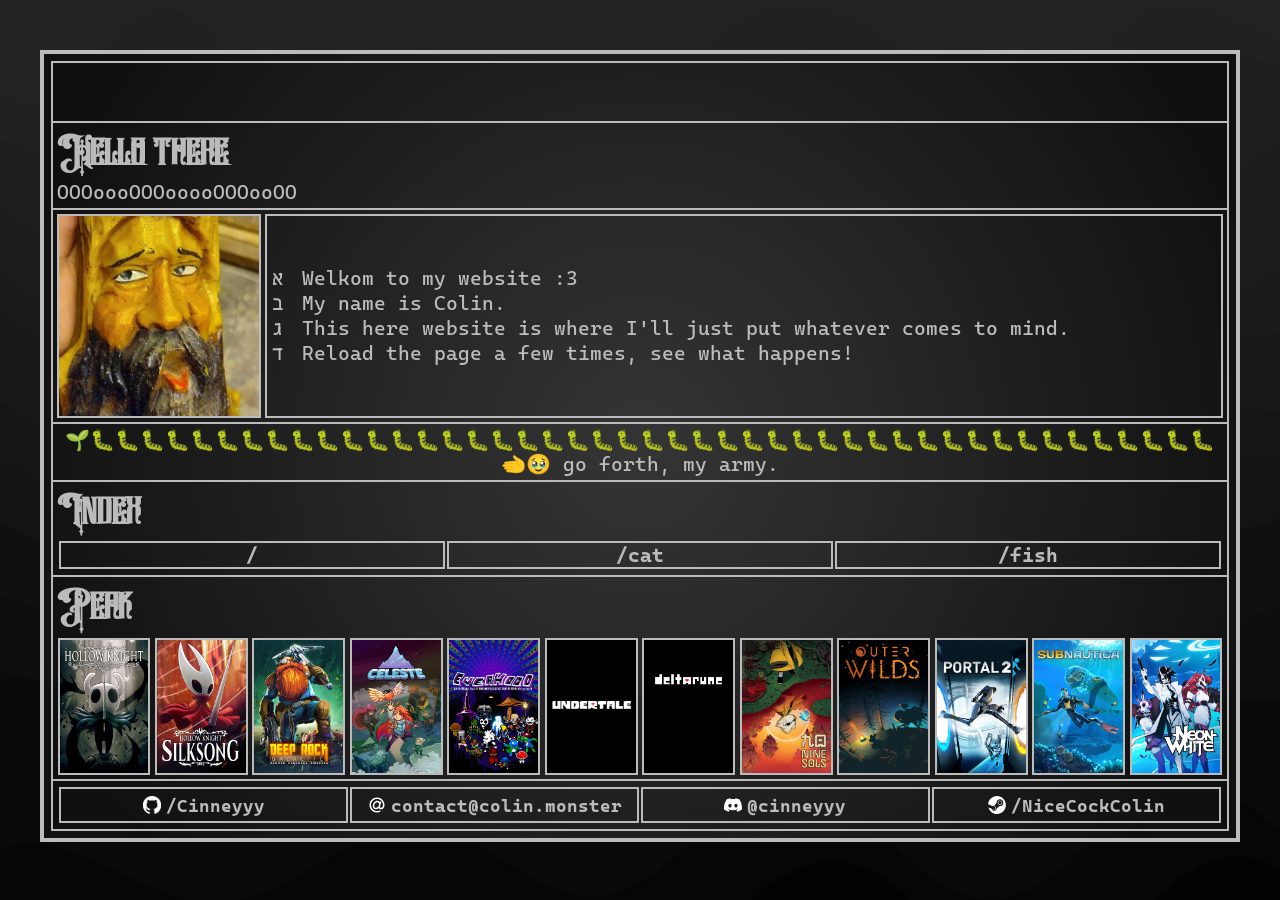
<file: index.html>
<!DOCTYPE html>
<!-- What art thou doing in my code‽ -->
<html>
    <head>
        <meta charset="UTF-8">
        <title>Waow Wild Website</title>
        <link rel="icon" href="/img/favicon.gif">
        <link rel="stylesheet" href="/style.css">
        <script src="/script/themeSelector.js" defer></script>
        <script src="/script/marquee.js" defer></script>
        <script src="/script/snail.js" defer></script>
    </head>
    <body>
        <div class="widget">
            <div class="marquee-container">
                <h2 class="marquee-content" id="marquee-content"></h2>
            </div>
        </div>
        <div class="widget">
            <h1>Hello there</h1>
            <p>OOOoooOOOooooOOOooOO</p>
        </div>
        <div class="widget">
            <div class="image-list-widget">
                <img src="/img/pfp.png" title="PFP" class="border">
                <div class="border">
                    <ul>
                        <li>Welkom to my website :3</li>
                        <li>My name is Colin.</li>
                        <li>This here website is where I'll just put whatever comes to mind.</li>
                        <li>Reload the page a few times, see what happens!</li>
                    </ul>
                </div>
            </div>
        </div>
        <div class="widget">
            <p style="text-align: center;">🌱🐛🐛🐛🐛🐛🐛🐛🐛🐛🐛🐛🐛🐛🐛🐛🐛🐛🐛🐛🐛🐛🐛🐛🐛🐛🐛🐛🐛🐛🐛🐛🐛🐛🐛🐛🐛🐛🐛🐛🐛🐛🐛🐛🐛🐛🫲🥹 go forth, my army.</p>
        </div>
        <div class="widget">
            <h1>Index</h1>
            <table>
                <tr>
                    <td>
                        <a href="/">/</a>
                    </td>
                    <td>
                        <a href="/cat/">/cat</a>
                    </td>
                    <td>
                        <a href="/fish/">/fish</a>
                    </td>
                </tr>
            </table>
        </div>
        <div class="widget">
            <h1>Peak</h1>
            <div class="grid">
                <a href="https://store.steampowered.com/app/367520/Hollow_Knight/" class="border">
                    <img src="/img/game/hollow_knight.jpg" title="Hollow Knight">
                </a>
                <a href="https://store.steampowered.com/app/1030300/Hollow_Knight_Silksong/" class="border">
                    <img src="/img/game/hollow_knight_silksong.jpg" title="Hollow Knight: Silksong">
                </a>
                <a href="https://store.steampowered.com/app/548430/Deep_Rock_Galactic/" class="border">
                    <img src="/img/game/deep_rock_galactic.jpg" title="Deep Rock Galactic">
                </a>
                <a href="https://store.steampowered.com/app/504230/Celeste/" class="border">
                    <img src="/img/game/celeste.jpg" title="Celeste">
                </a>
                <a href="https://store.steampowered.com/app/1229380/Everhood/" class="border">
                    <img src="/img/game/everhood.jpg" title="Everhood">
                </a>
                <a href="https://store.steampowered.com/app/391540/Undertale/" class="border">
                    <img src="/img/game/undertale.jpg" title="Undertale">
                </a>
                <a href="https://store.steampowered.com/app/1671210/DELTARUNE/" class="border">
                    <img src="/img/game/deltarune.jpg" title="DELTARUNE">
                </a>
                <a href="https://store.steampowered.com/app/1809540/Nine_Sols/" class="border">
                    <img src="/img/game/nine_sols.jpg" title="Nine Sols">
                </a>
                <a href="https://store.steampowered.com/app/753640/Outer_Wilds/" class="border">
                    <img src="/img/game/outer_wilds.jpg" title="Outer Wilds">
                </a>
                <a href="https://store.steampowered.com/app/620/Portal_2/" class="border">
                    <img src="/img/game/portal_2.jpg" title="Portal 2">
                </a>
                <a href="https://store.steampowered.com/app/264710/Subnautica/" class="border">
                    <img src="/img/game/subnautica.jpg" title="Subnautica">
                </a>
                <a href="https://store.steampowered.com/app/1533420/Neon_White/" class="border">
                    <img src="/img/game/neon_white.jpg" title="Neon White">
                </a>
            </div>
        </div>
        <!-- TODO: webrings -->
        <!-- <div class="widget"> -->
        <!-- </div> -->
        <div class="widget">
            <table>
                <tr>
                    <td>
                        <a href="https://github.com/Cinneyyy" class="socials-link">
                            <img src="/img/icon/github.png" title="GitHub"> /Cinneyyy
                        </a>
                    </td>
                    <td>
                        <a href="mailto:contact@colin.monster" class="socials-link">
                            <img src="/img/icon/email.svg" title="E-Mail"> contact@colin.monster
                        </a>
                    </td>
                    <td>
                        <a href="https://discord.com/users/710881909340897432" class="socials-link">
                            <img src="/img/icon/discord.svg" title="Discord"> @cinneyyy
                        </a>
                    </td>
                    <td>
                        <a href="https://steamcommunity.com/id/NiceCockColin" class="socials-link">
                            <img src="/img/icon/steam.svg" title="Steam"> /NiceCockColin
                        </a>
                    </td>
                </tr>
            </table>
        </div>
    </body>
</html>
</file>
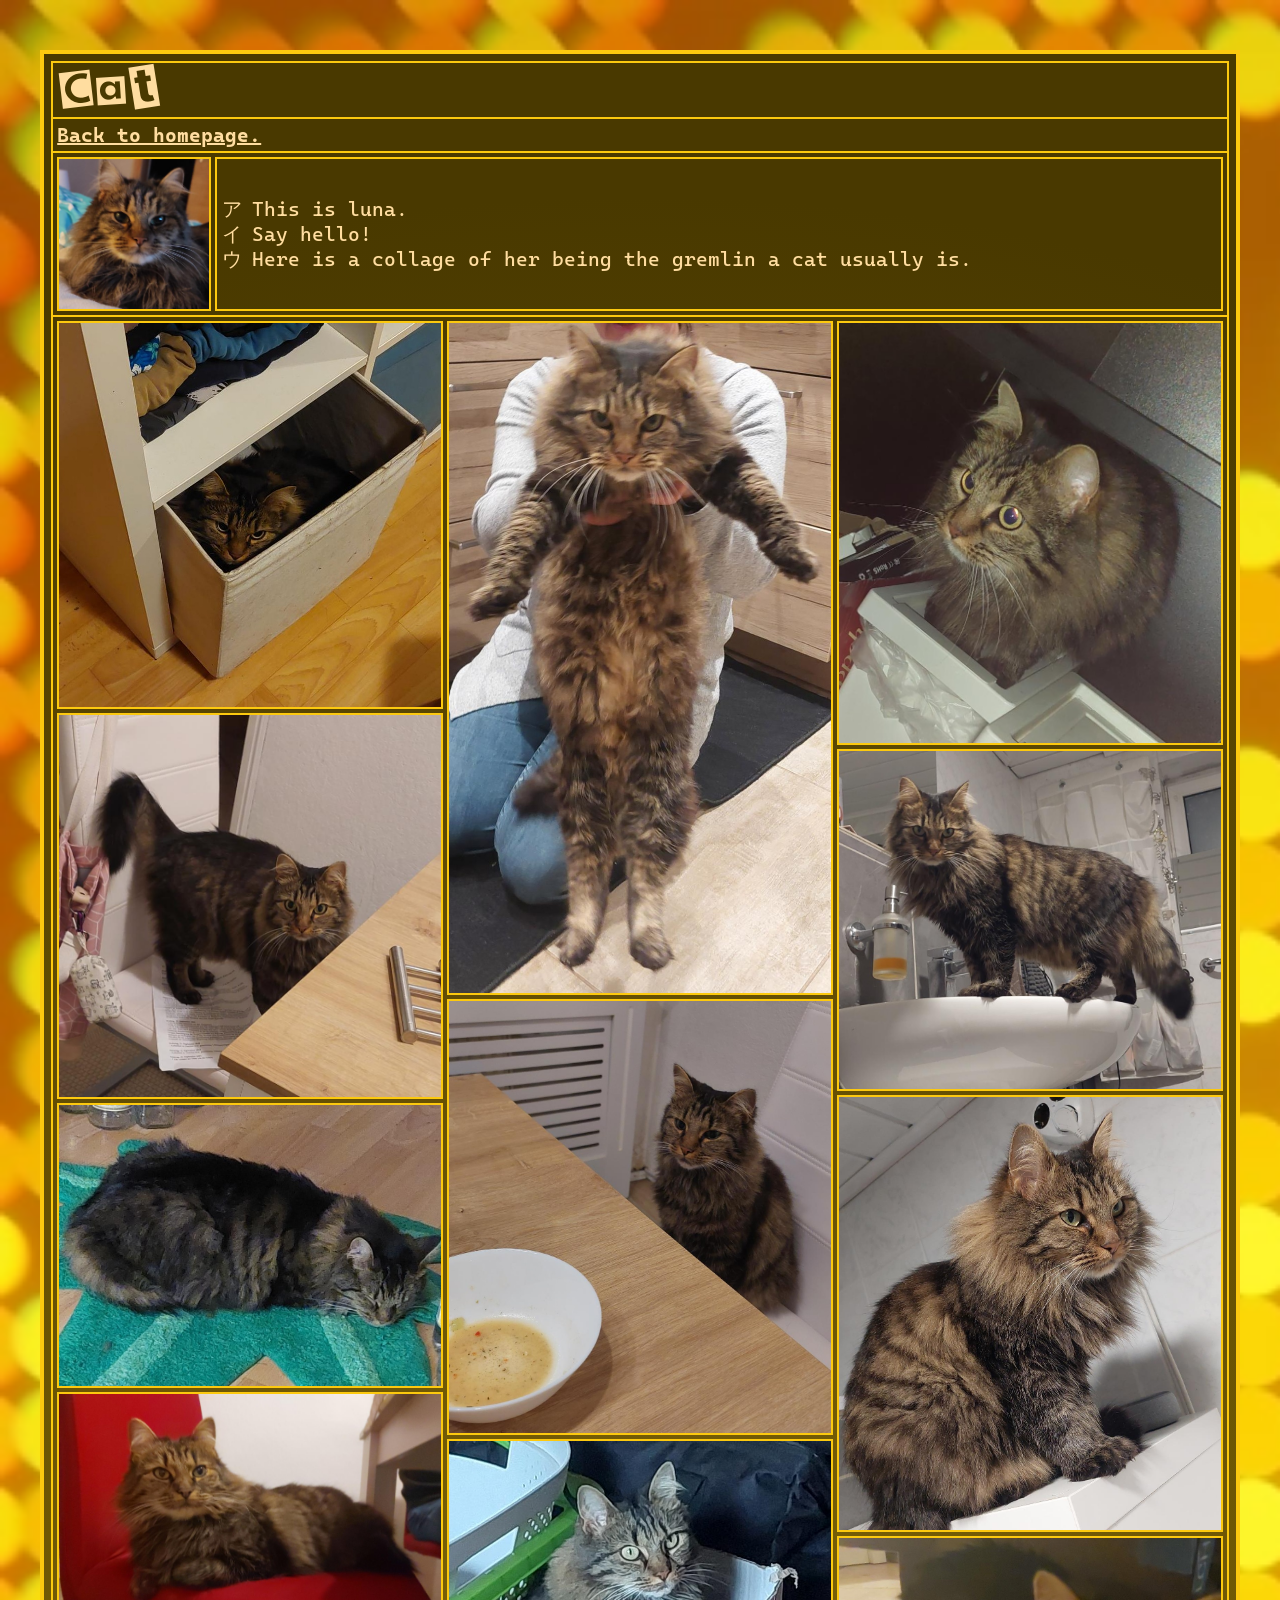
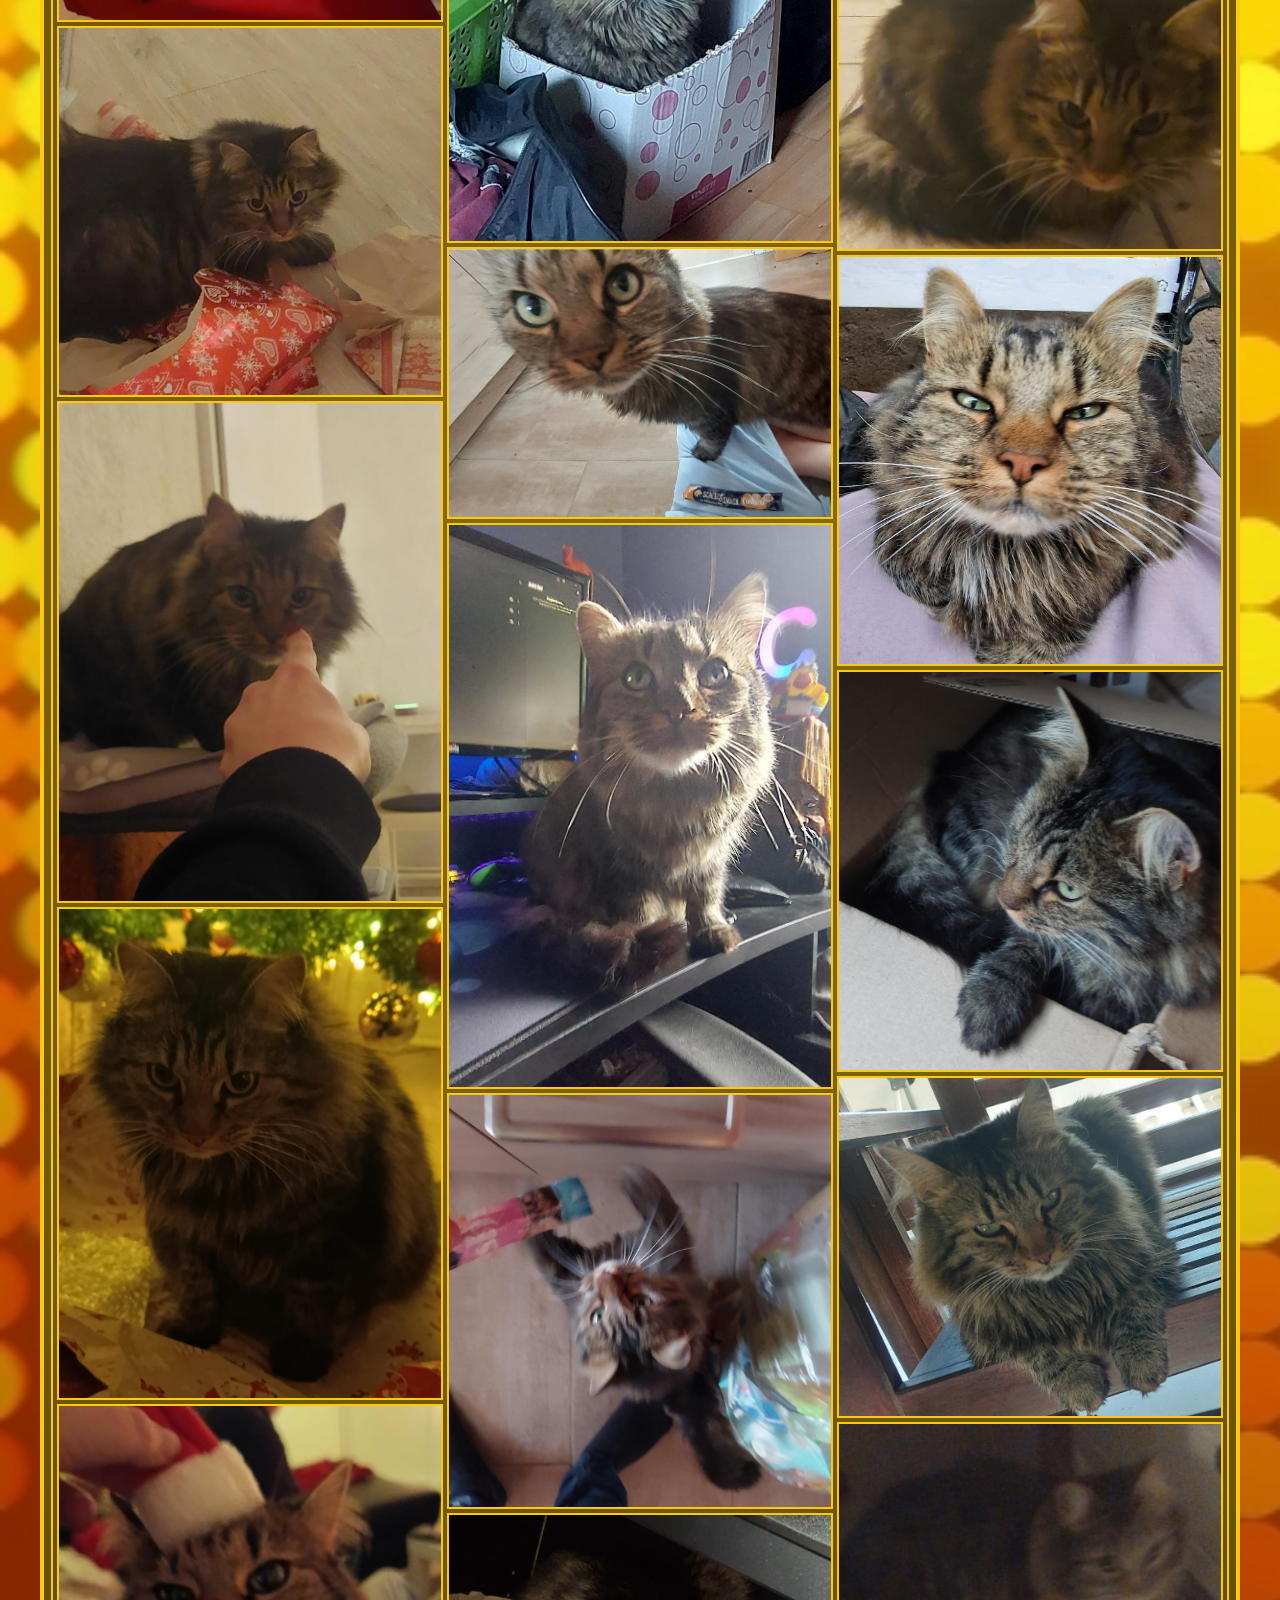
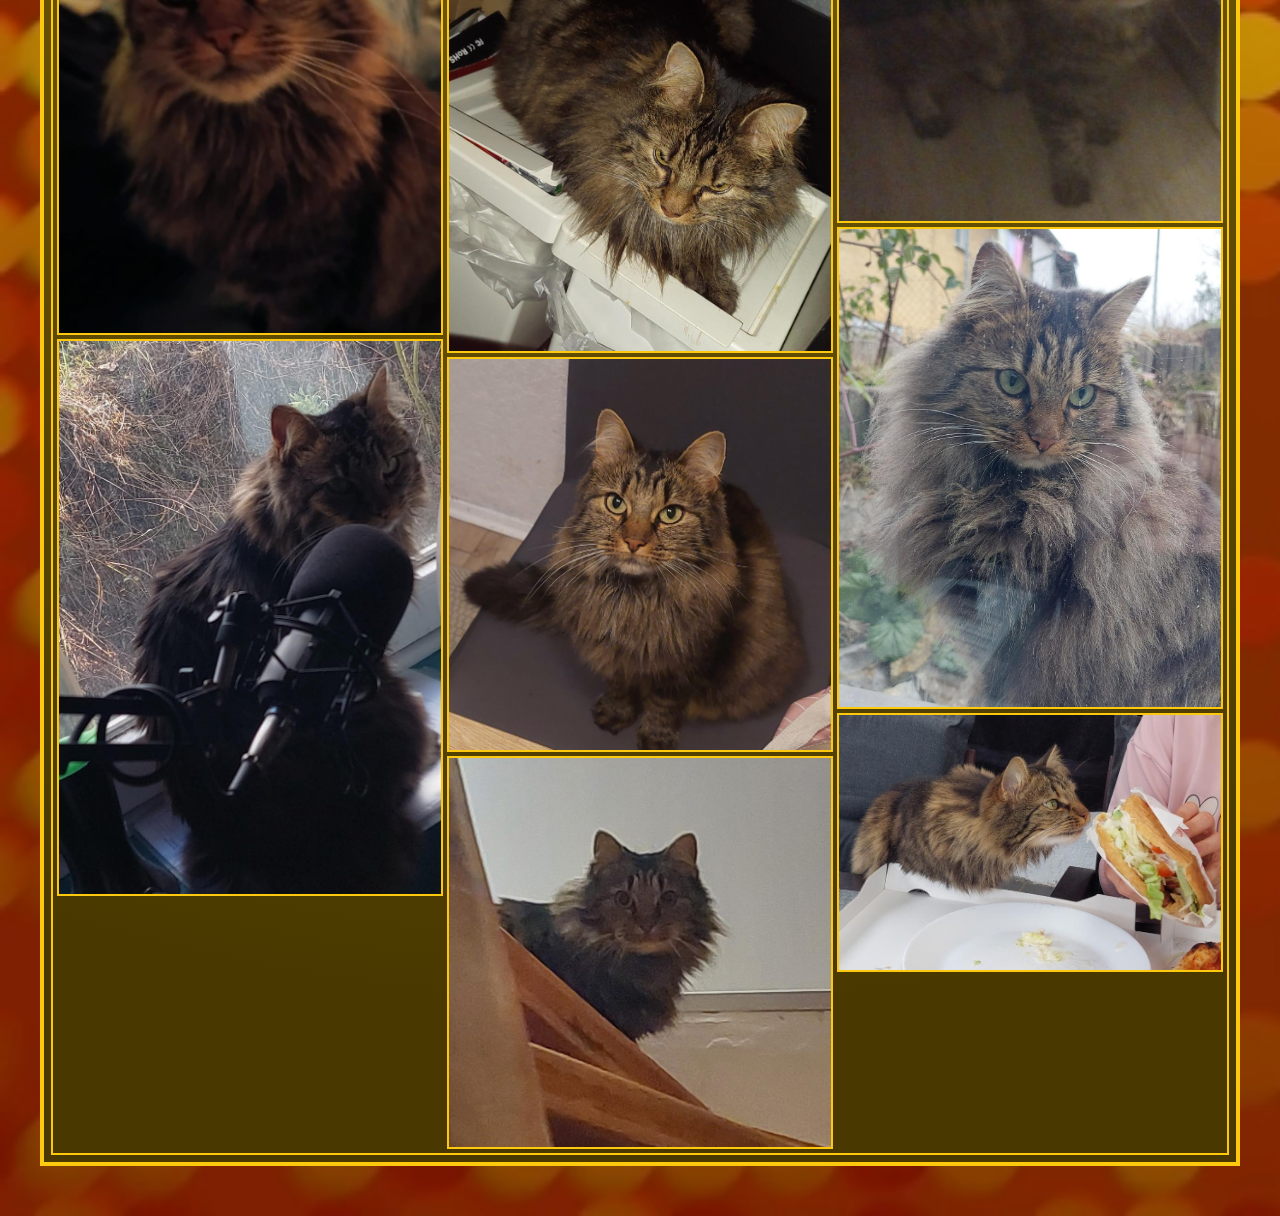
<file: cat/index.html>
<!DOCTYPE html>
<html>
    <head>
        <meta charset="UTF-8">
        <title>🐈 Cat Pics</title>
        <link rel="stylesheet" href="/style.css">
        <link rel="stylesheet" href="style.css">
        <script src="/script/themeSelector.js" defer></script>
        <script src="/script/snail.js" defer></script>
    </head>
    <body>
        <div class="widget">
            <h1>Cat</h1>
        </div>
        <div class="widget">
            <a href="/" class="underline">Back to homepage.</a>
        </div>
        <div class="widget">
            <div class="image-list-widget">
                <img src="/img/cat/21.jpg" style="--size: 150px;" title="PFP" class="border">
                <div class="border">
                    <ul>
                        <li>This is luna.</li>
                        <li>Say hello!</li>
                        <li>Here is a collage of her being the gremlin a cat usually is.</li>
                    </ul>
                </div>
            </div>
        </div>
        <div class="widget">
            <div class="img-grid">
                <div class="column">
                    <img src="/img/cat/0.jpg" title="Comfy box :3">
                    <img src="/img/cat/10.jpg" title="LET ME EAT!!">
                    <img src="/img/cat/2.jpg" title="Eepy on the weed carpet.">
                    <img src="/img/cat/3.jpg" title="Where food?">
                    <img src="/img/cat/4.jpg" title="I'm the present!">
                    <img src="/img/cat/5.jpg" title="I will eat your finger.">
                    <img src="/img/cat/6.jpg" title="Where are my presents :(">
                    <img src="/img/cat/7.jpg" title="Santa cat.">
                    <img src="/img/cat/16.jpg" title="I've come here to talk about a very serious issue in the catmmunity.">
                </div>
                <div class="column">
                    <img src="/img/cat/1.jpg" title="Löng.">
                    <img src="/img/cat/11.jpg" title="What's this? Give me real food.">
                    <img src="/img/cat/12.jpg" title="Brain overheated.">
                    <img src="/img/cat/13.jpg" title="°-°">
                    <img src="/img/cat/14.jpg" title="Do you have games on your phone?">
                    <img src="/img/cat/17.jpg" title="MINE!">
                    <img src="/img/cat/18.jpg" title="No, you may not open the bin.">
                    <img src="/img/cat/8.jpg" title=":3">
                    <img src="/img/cat/9.jpg" title="Sleep paralysis cat.">
                </div>
                <div class="column">
                    <img src="/img/cat/19.jpg" title="Nooo, don't throw that away!!">
                    <img src="/img/cat/20.jpg" title="You wash your hands here? This is my drinking fountain.">
                    <img src="/img/cat/22.jpg" title="Mrrp.">
                    <img src="/img/cat/23.jpg" title="My cardbord box, mine!">
                    <img src="/img/cat/24.jpg" title="Mwah!!">
                    <img src="/img/cat/25.jpg" title="Shhh, don't attract any attention!">
                    <img src="/img/cat/26.jpg" title="Uncomy chair.">
                    <img src="/img/cat/27.jpg" title="Since when's there been a glass door here??">
                    <img src="/img/cat/28.jpg" title="Oh nothing, let me aurafarm real quick.">
                    <img src="/img/cat/15.jpg" title="Finally, some real fucking food.">
                </div>
            </div>
        </div>
    </body>
</html>
</file>
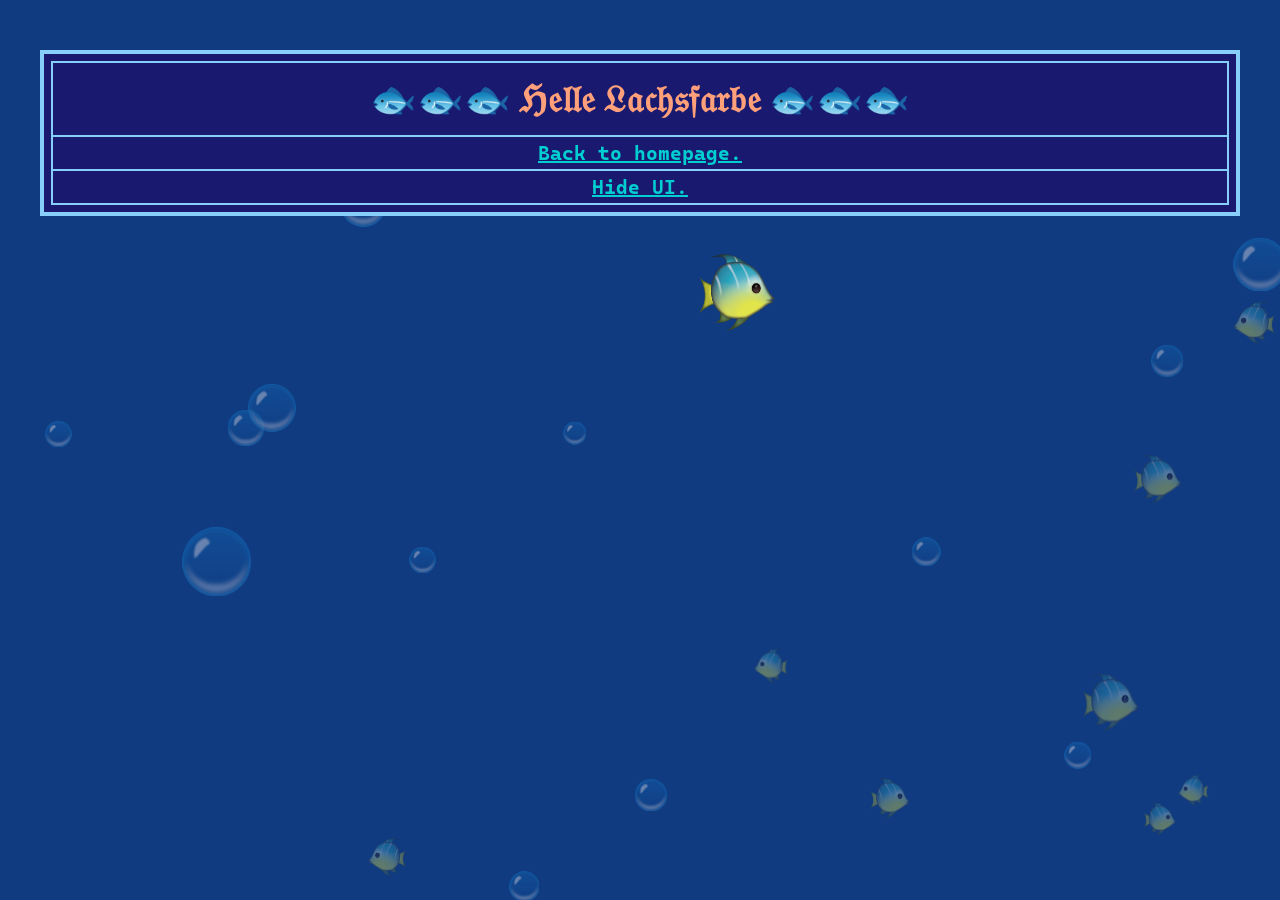
<file: fish/index.html>
<!DOCTYPE html>
<html>
    <head>
        <meta charset="UTF-8">
        <title>🐟 ℌ𝔢𝔩𝔩𝔢 𝔏𝔞𝔠𝔥𝔰𝔣𝔞𝔯𝔟𝔢</title>
        <link rel="stylesheet" href="/style.css">
        <link rel="stylesheet" href="style.css">
        <script src="/script/fish.js" defer></script>
        <script src="/script/snail.js" defer></script>
        <script>
            function hideUi() {
                document.getElementById('fish-ui').style.visibility = "hidden";
                document.body.style.background = "unset";
                document.body.style.border = "unset";

                makeSnailEepy = true;
            }
        </script>
    </head>
    <body>
        <canvas id="bg-canvas"></canvas>
        <canvas id="fg-canvas"></canvas>
        <div id="fish-ui">
            <div class="widget">
                <h1>🐟🐟🐟 ℌ𝔢𝔩𝔩𝔢 𝔏𝔞𝔠𝔥𝔰𝔣𝔞𝔯𝔟𝔢 🐟🐟🐟</h1>
            </div>
            <div class="widget">
                <a href="/" class="underline">Back to homepage.</a>
            </div>
            <div class="widget">
                <button onclick="hideUi();" class="underline">Hide UI.</button>
            </div>
        </div>
        <!-- <div class="widget"> -->
        <!--     <p><span class="helle-lachsfarbe">ℌ𝔢𝔩𝔩𝔢 𝔏𝔞𝔠𝔥𝔰𝔣𝔞𝔯𝔟𝔢</span>... Did I ever tell you about <span class="helle-lachsfarbe">ℌ𝔢𝔩𝔩𝔢 𝔏𝔞𝔠𝔥𝔰𝔣𝔞𝔯𝔟𝔢</span></p> -->
        <!--     <p>Well... To some, <span class="helle-lachsfarbe">ℌ𝔢𝔩𝔩𝔢 𝔏𝔞𝔠𝔥𝔰𝔣𝔞𝔯𝔟𝔢</span> is just a color, and not a particularly outstanding one at that. To fish, it can be a sad color, evoking the memories of discovering your kin has turned into <span class="helle-lachsfarbe">ℌ𝔢𝔩𝔩𝔢 𝔏𝔞𝔠𝔥𝔰𝔣𝔞𝔯𝔟𝔢</span>.</p> -->
        <!-- </div> -->
    </body>
</html>
</file>
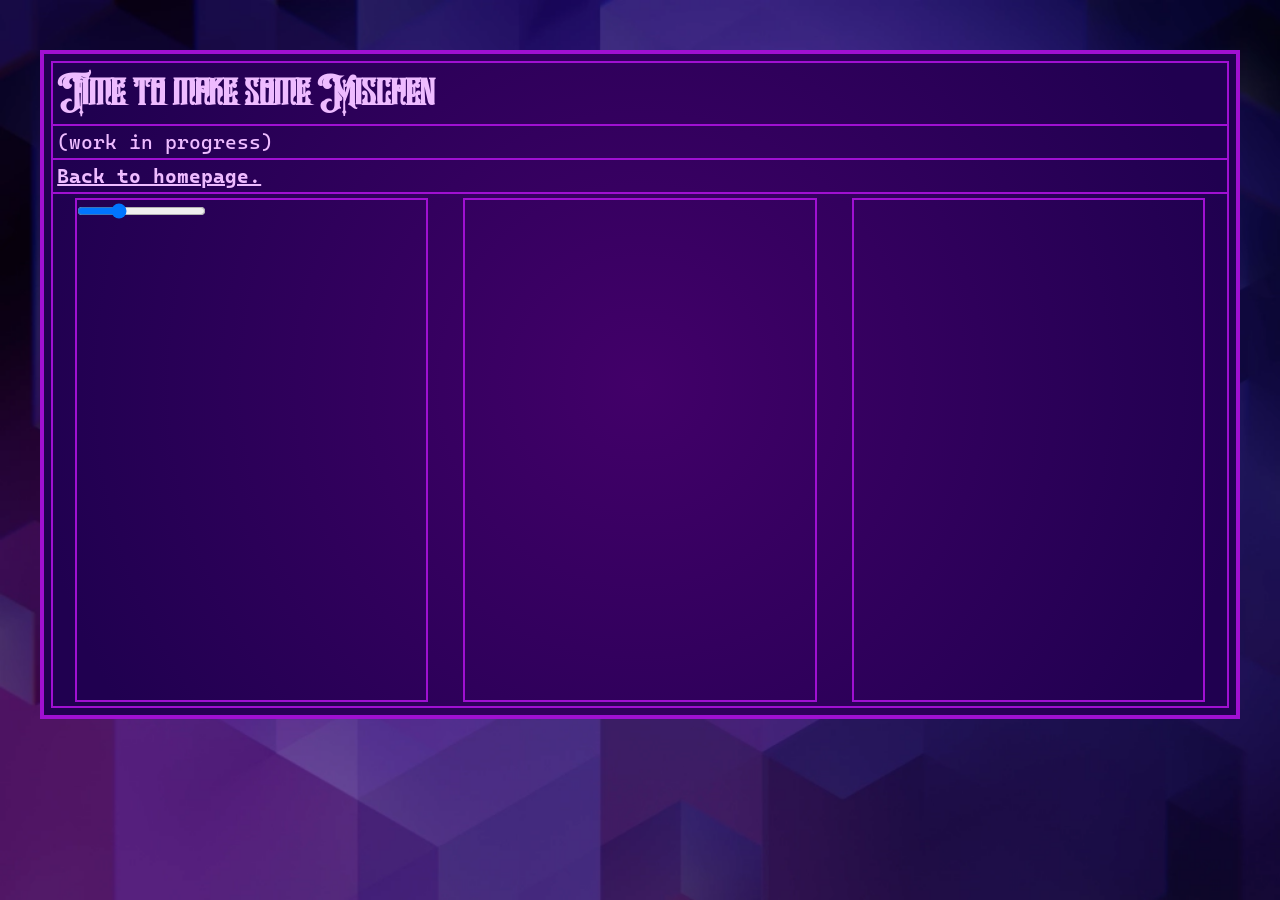
<file: mischen-maker/index.html>
<!DOCTYPE html>
<html>
    <head>
        <meta charset="UTF-8">
        <title>🍺 Mischen-Maker</title>
        <link rel="stylesheet" href="/style.css">
        <link rel="stylesheet" href="style.css">
        <script src="/script/themeSelector.js"></script>
    </head>
    <body>
        <div class="widget">
            <h1>Time to make some Mischen</h1>
        </div>
        <div class="widget">
            <p>(work in progress)</p>
        </div>
        <div class="widget">
            <a href="/" class="underline">Back to homepage.</a>
        </div>
        <div class="widget">
            <div class="mischen-maker-ui">
                <div class="border">
                    <input type="range" min="0" max="100" value="30" class="slider" id="spirit-amount-slider">
                </div>
                <div class="border">
                </div>
                <div class="border">
                </div>
            </div>
        </div>
    </body>
</html>
</file>
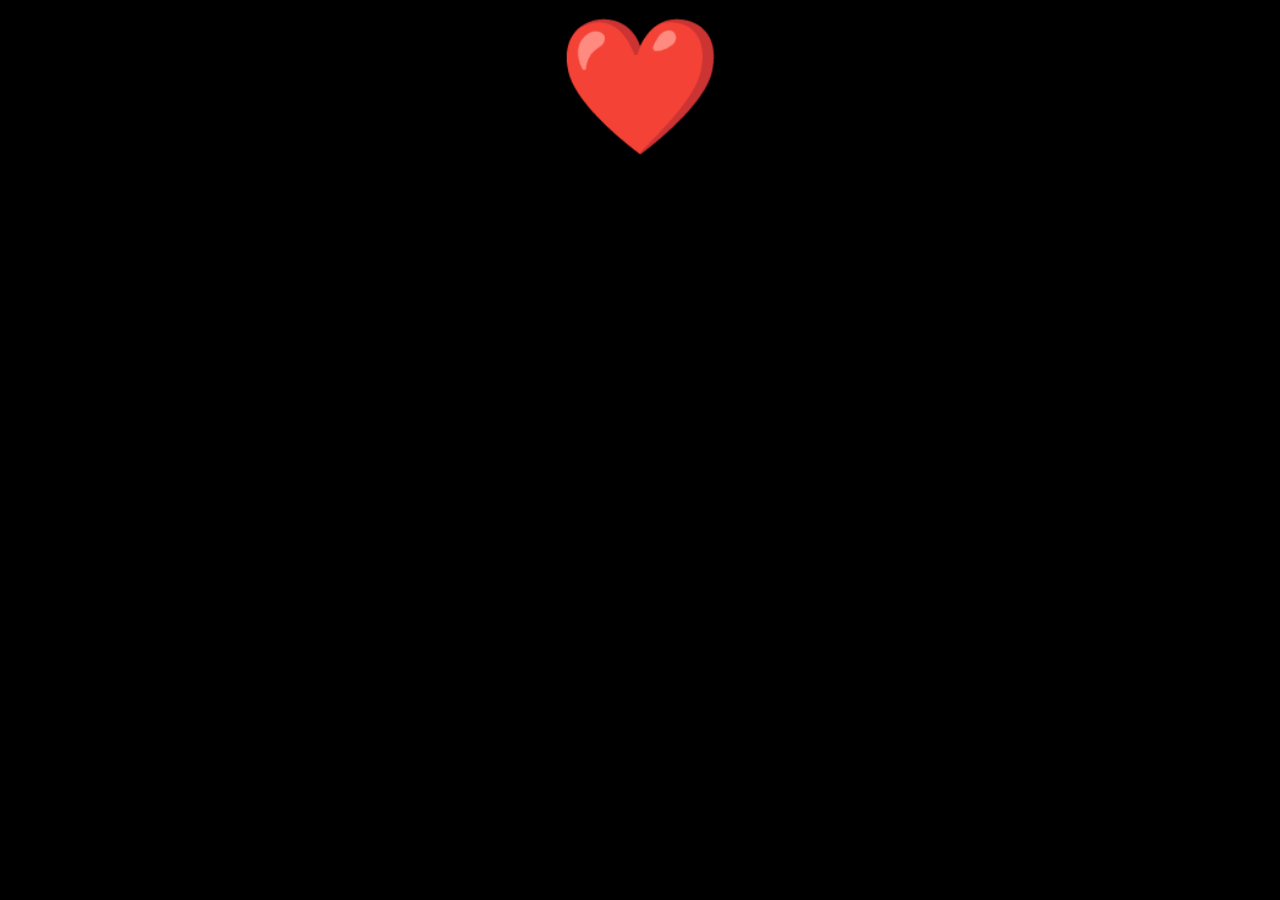
<file: sub/flo.html>
<!DOCTYPE html>
<html>
    <head>
        <title>❤️</title>
        <style>
            body {
                background-color: black;
            }

            h1 {
                margin: auto;
                font-size: 100pt;
                text-align: center;
            }
        </style>
    </head>
    <body>
        <h1>❤️</h1>
    </body>
</html>
</file>
<file: style.css>
@font-face {
    font-family: cascadia-code;
    src: url("/font/cascadia_code.ttf")
}

@font-face {
    font-family: kingstone;
    src: url("/font/kingstone.ttf");
}

@font-face {
    font-family: papyrus;
    src: url("/font/papyrus.ttf");
}

@font-face {
    font-family: poland-canned-into-kaito;
    src: url("/font/poland_canned_into_kaito.otf");
}

@font-face {
    font-family: sabily;
    src: url("/font/sabily.ttf");
}

@font-face {
    font-family: dazzle-ships;
    src: url("/font/dazzle_ships.otf");
}

:root {
    --scheme-border-color: white;
    --scheme-text-color: white;
    --scheme-bg-dark-color: black;
    --scheme-bg-light-color: black;
    --scheme-bg-image: none; 
    --list-style: square;
    --list-marker-width: 0em;
    --waow-font: papyrus;
}

* {
    margin: 0;
    padding: 0;
    font-family: cascadia-code;
    color: var(--scheme-text-color);
    font-size: 15pt;
}

h1 {
    font-family: var(--waow-font);
    font-size: 28pt;
    margin-top: 6px;
}

a {
    text-decoration: none;
    font-weight: bold;
}

.underline {
    text-decoration: underline;
}

html {
    background-color: black;
    background-image: var(--scheme-bg-image);
    background-size: cover;
    background-repeat: repeat;

    display: flex;
    justify-content: center;
    align-items: center;
}

body {
    border: solid 4px var(--scheme-border-color);

    background: radial-gradient(circle at 50% 50%, var(--scheme-bg-light-color), var(--scheme-bg-dark-color) 90%);

    width: 92%;

    padding: 7px;
    padding-top: 9px;

    margin-top: 50px;
    margin-bottom: 50px;
}

.widget {
    margin-top: -2px;
    padding: 4px;
    border: solid 2px var(--scheme-border-color);
}

table {
    width: 100%;
    table-layout: fixed;
}

.border, td {
    border: solid 2px var(--scheme-border-color);
}

td {
    text-align: center;
}

button {
    background-color: #00000000;
    border: none;
    padding: 0;
    cursor: pointer;
    text-align: justify;
}

.marquee-container {
    width: 100%;
    line-height: 50px;
    height: 50px;
    white-space: nowrap;
    overflow: hidden;
    box-sizing: border-box;
}

.marquee-content {
    display: inline-block;
    padding-left: 100%;
}

.image-list-widget {
    display: flex;
    align-items: stretch;
    gap: 4px;
}

.image-list-widget > img {
    --size: 200px;
    width: var(--size);
    height: var(--size);
    object-fit: cover;
}

.image-list-widget > div {
    margin: 0px;
    align-content: center;
    flex: 1;
}

.image-list-widget > div > ul {
    margin: auto;
    padding: 5px;
}

ul {
    list-style-type: none;
    counter-reset: li_counter;
}

li::before {
    content: counter(li_counter, var(--list-style));
    display: inline-block;
    width: var(--list-marker-width);
}

li {
    margin: 0px;
    line-height: 25px;
    counter-increment: li_counter;
}

.socials-link {
    height: 30px;
    flex: 1;
    display: flex;
    align-items: center;
    justify-content: center;
    margin: 1px;
    font-size: min(18px, 2.5vh);
    text-wrap-mode: nowrap;
}

.socials-link > img {
    width: 18px;
    height: 18px;
    margin-right: 5px;
}

.grid {
    display: grid;
    grid-template-columns: repeat(12, 1fr);
    gap: 4px; 

    margin-top: 4px;
    margin-left: auto;
    margin-right: auto;
}

.grid > a {
    width: 95%;
    height: auto;
    max-width: 100%;
    display: block;
    margin: auto;
}

.grid img {
    width: 100%;
    margin-bottom: -5px;
}
</file>
<file: cat/style.css>
.img-grid {
    display: flex;
    flex-wrap: wrap;
    margin-right: 0px;
    margin-left: -4px;
    margin-top: -4px;
}

.column {
    flex: 32%;
    padding: 0 4px;
    height: 100%;
}

.column img {
    margin-top: 4px;
    vertical-align: middle;
    width: 100%;
    border: solid 2px var(--scheme-border-color);
}
</file>
<file: fish/style.css>
#bg-canvas {
    position: fixed;
    inset: 0;
    width: 100vw;
    height: 100vh;
    z-index: -1;
}

#fg-canvas {
    position: fixed;
    inset: 0;
    width: 100vw;
    height: 100vh;
    z-index: 1;
}

canvas {
    pointer-events: none;
}

body, .widget {
    border-color: lightskyblue;
    background: midnightblue;
}

* {
    color: darkturquoise;
    text-align: center;
    font-variant-ligatures: none;
}

h1, .helle-lachsfarbe {
    color: lightsalmon;
}

button {
    font-weight: bold;
}
</file>
<file: mischen-maker/style.css>
.mischen-maker-ui {
    display: flex;
    justify-items: center;
    align-items: center;
}

.mischen-maker-ui > div {
    width: 30%;
    height: 500px;
    margin: auto;
}
</file>
